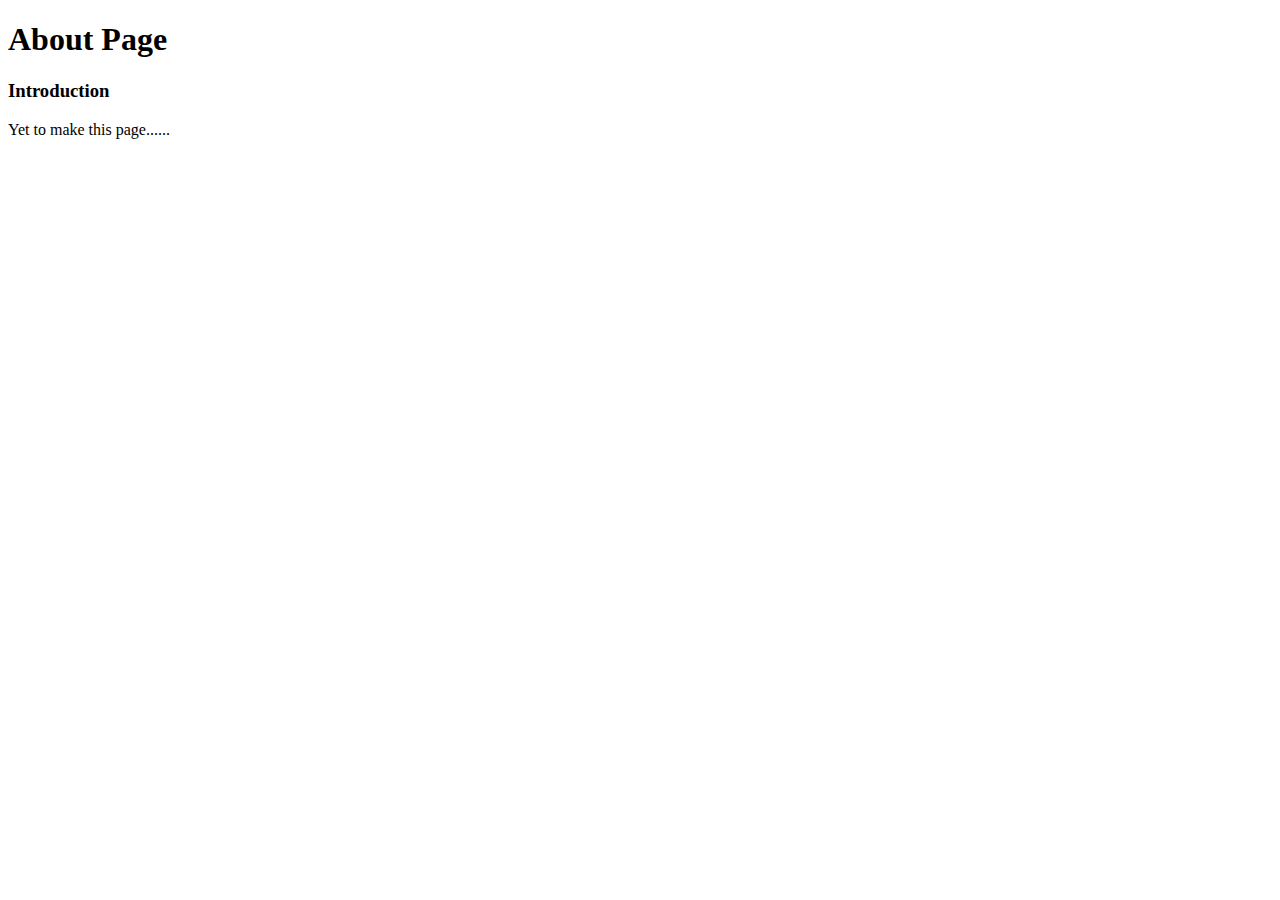
<file: about.html>
<!DOCTYPE html>
<html lang="en">
<head>
  <meta charset="UTF-8">
  <meta name="viewport" content="width=device-width, initial-scale=1.0">
  <meta http-equiv="X-UA-Compatible" content="ie=edge">
  <title>Ignition</title>
</head>
<body>
  <h1>About Page</h1>
  <h3>Introduction</h3>
  <p>Yet to make this page......</p>
</body>
</html>
</file>
